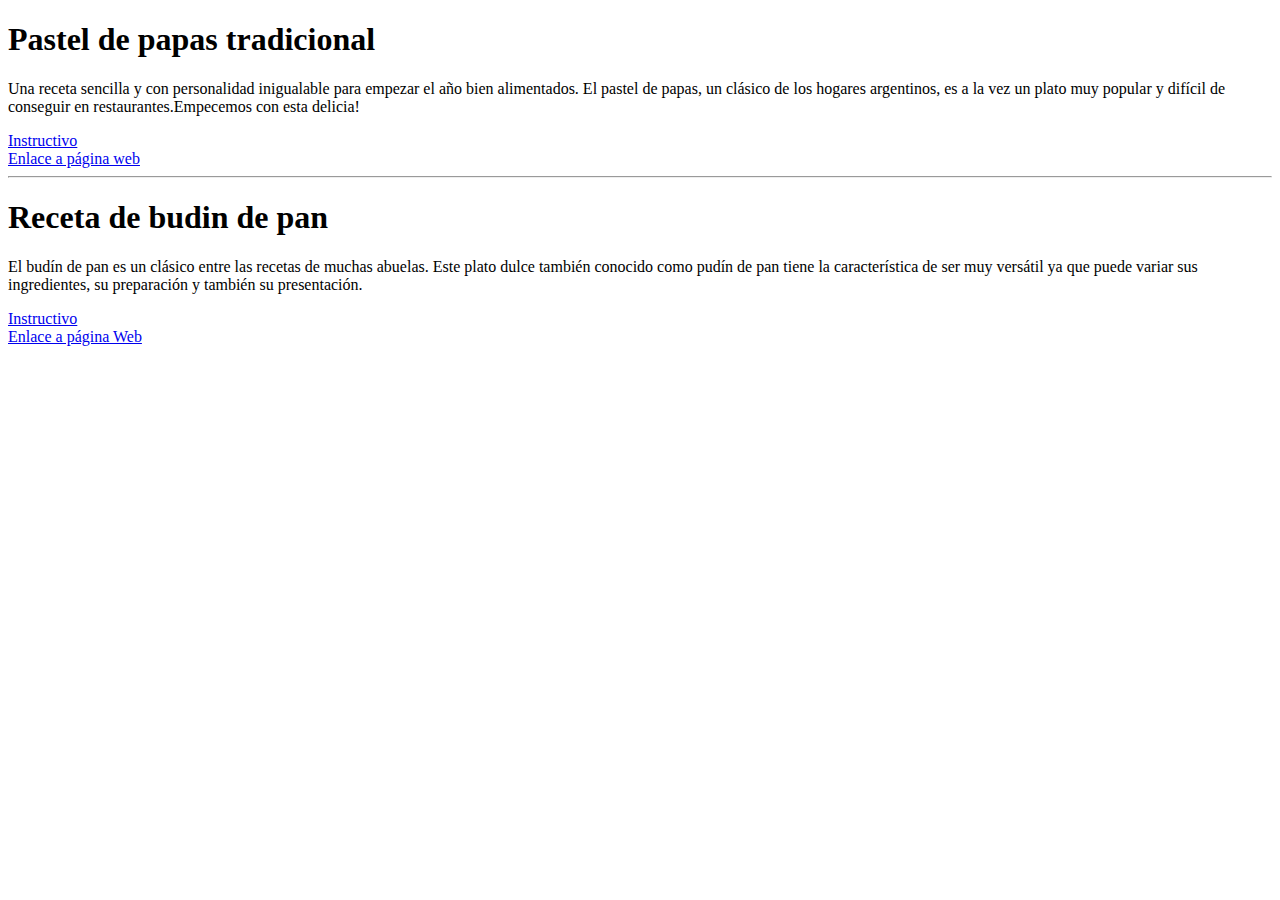
<file: tarea 1y2/index.html>
<!DOCTYPE html>
<html lang="es">
<head>
    <meta charset="UTF-8">
    <meta name="viewport" content="width=device-width, initial-scale=1.0">
    <title>Recetario</title>
</head>
<body>
  <h1>Pastel de papas tradicional</h1>
  <p>Una receta sencilla y con personalidad inigualable para empezar el año bien alimentados. El pastel de papas, un clásico de los hogares argentinos, es a la vez un plato muy popular y difícil de conseguir en restaurantes.Empecemos con esta delicia!</p> 
  <a href="https://www.paulinacocina.net/pastel-de-papas/15">Instructivo</a>
  <br>
  <a href="public/views/listas_pastel.html">Enlace a página web</a>
  <hr>
  <h1>Receta de budin de pan</h1>
  <p>El budín de pan es un clásico entre las recetas de muchas abuelas. Este plato dulce también conocido como pudín de pan tiene la característica de ser muy versátil ya que puede variar sus ingredientes, su preparación y también su presentación.</p>
  <a href="https://www.paulinacocina.net/budin-de-pan-4-pasos/10866">Instructivo</a>
  <br>
  <a href="public/views/listas_budin.html">Enlace a página Web</a>
</body>
</html>
</file>
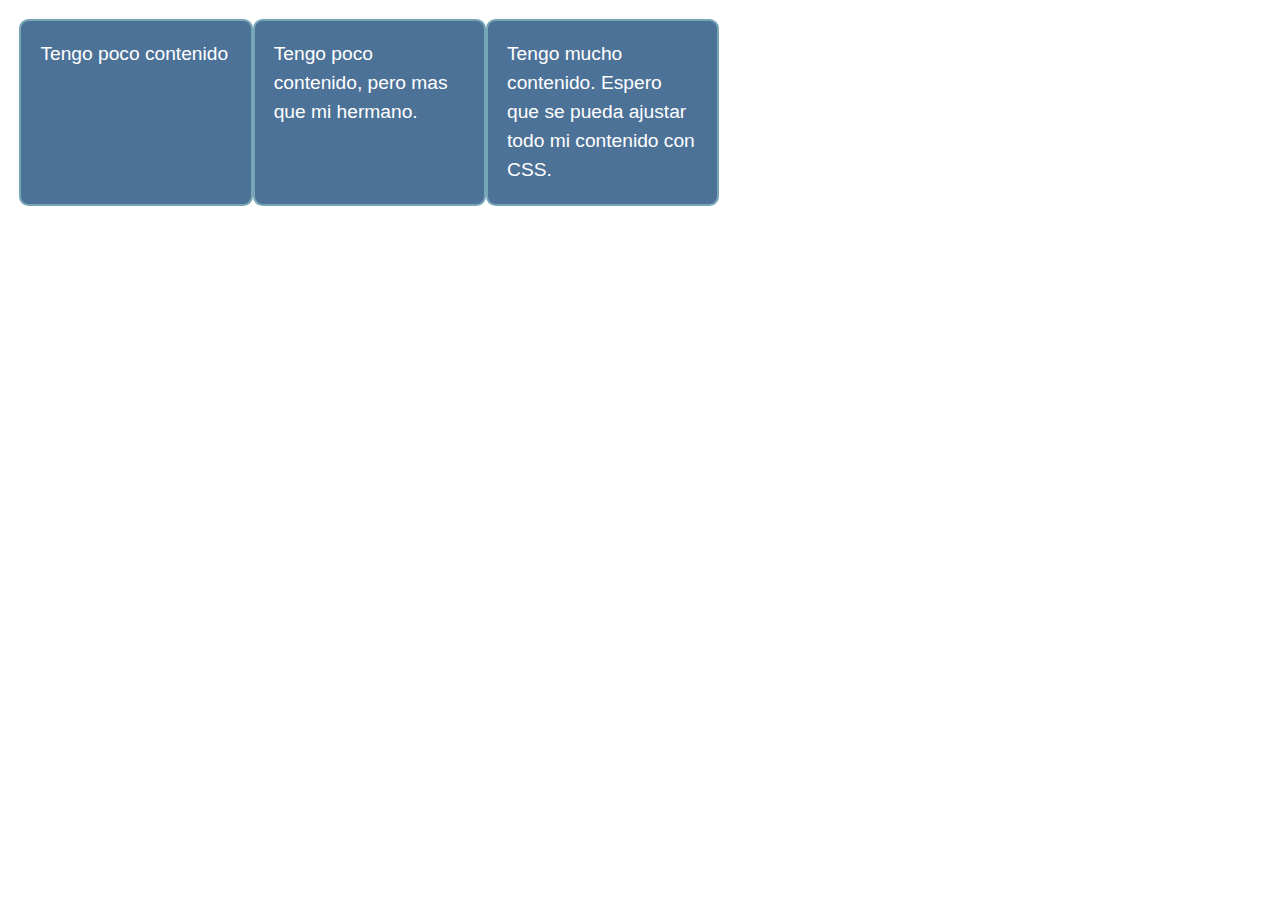
<file: tarea 4 - 5/ejercicio2/index.html>
<!DOCTYPE html>
<html lang="en-us">
<head>
    <meta charset="utf-8" />
    <meta name="viewport" content="width=device-width" />
    <title>Flexbox: ejercicio 2</title>
    <link rel="stylesheet" href="public/css/style.css">
</head>
<!--NO MODIFICAR-->
<body>
    <ul>
        <li class = "gris"  id = "caca">Tengo poco contenido</li>
        <li>Tengo poco contenido, pero mas que mi hermano.</li>
        <li>Tengo mucho contenido. Espero que se pueda ajustar todo mi contenido con CSS.</li>
    </ul>
</body>

</html>
</file>
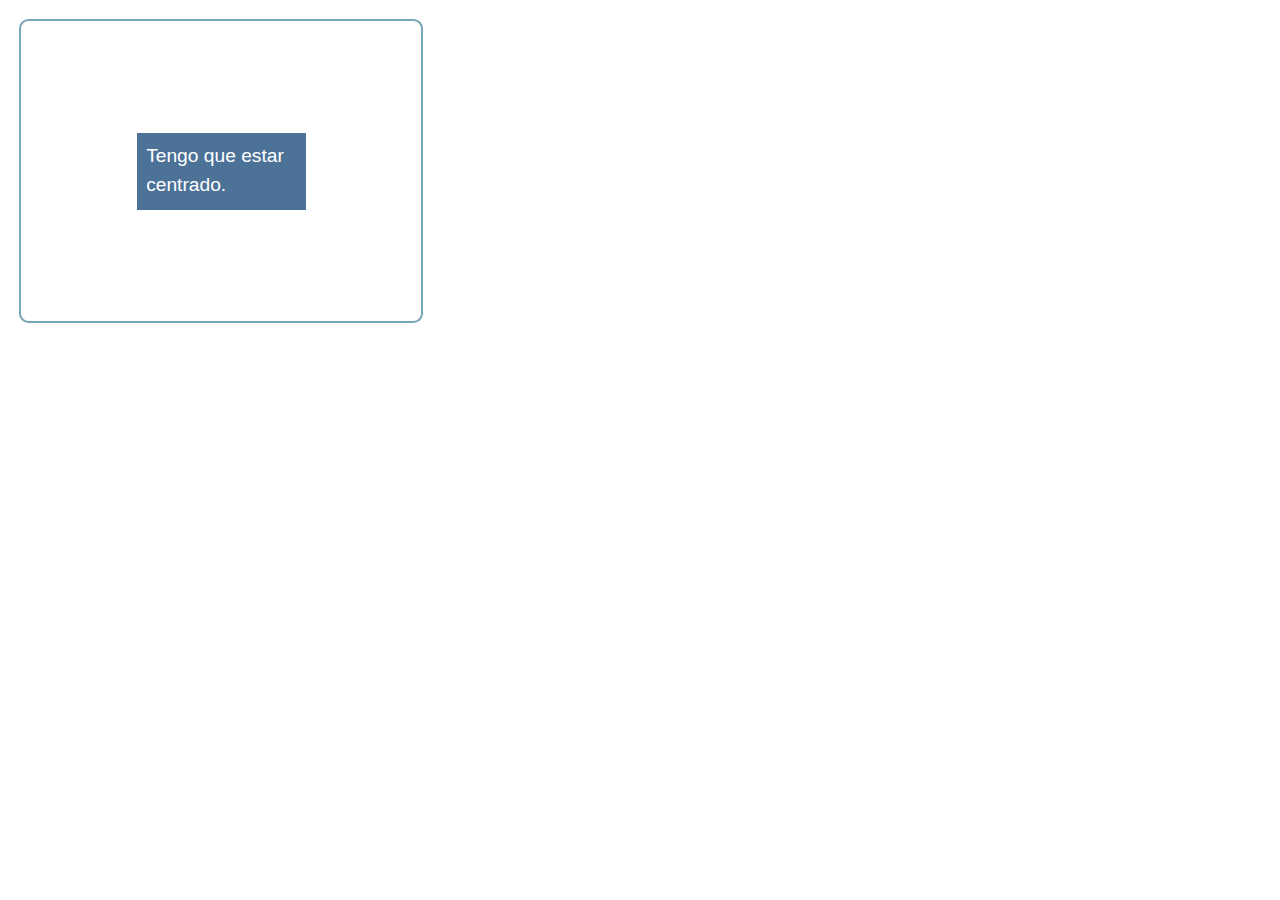
<file: tarea 4 - 5/ejercicio3/index.html>
<!DOCTYPE html>
<html lang="en-us">
<head>
    <meta charset="utf-8" />
    <meta name="viewport" content="width=device-width" />
    <title>Flexbox: Ejercicio 3</title>
    <link rel="stylesheet" href="public/css/style.css">
</head>
<!--NO MODIFICAR-->
<body>
    <div class="padre">
        <div class="hijo">Tengo que estar centrado.</div>
    </div>
</body>

</html>
</file>
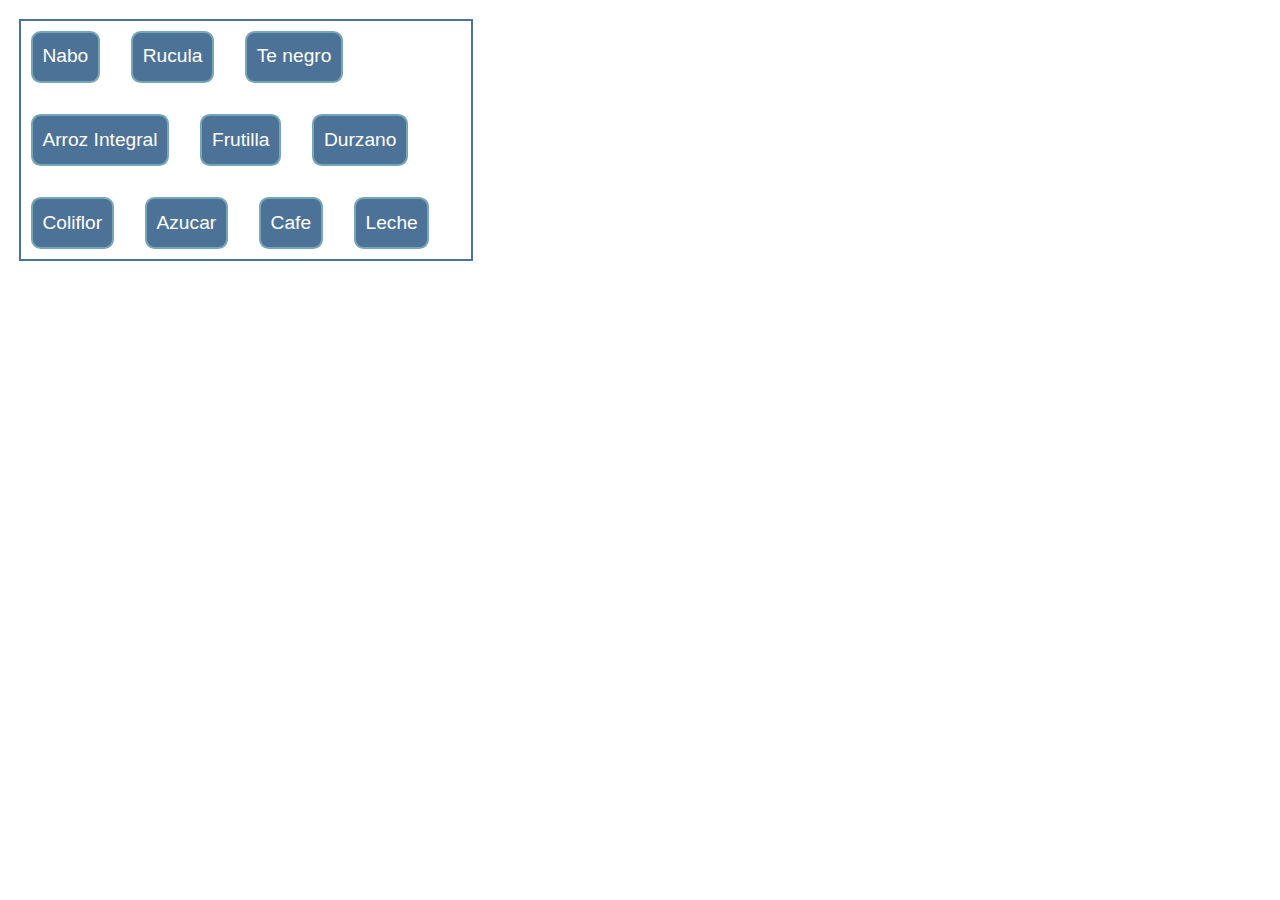
<file: tarea 4 - 5/ejercicio4/index.html>
<!DOCTYPE html>
<html lang="en-us">
<head>
    <meta charset="utf-8" />
    <meta name="viewport" content="width=device-width" />
    <title>Flexbox: Ejercicio 4</title>
    <link rel="stylesheet" href="public/css/style.css">
</head>
<!--NO MODIFICAR-->
<body>
    <ul>
        <li>Nabo</li>
        <li>Rucula</li>
        <li>Te negro</li>
        <li>Arroz Integral</li>
        <li>Frutilla</li>
        <li>Durzano</li>
        <li>Coliflor</li>
        <li>Azucar</li>
        <li>Cafe</li>
        <li>Leche</li>
    </ul>
</body>

</html>
</file>
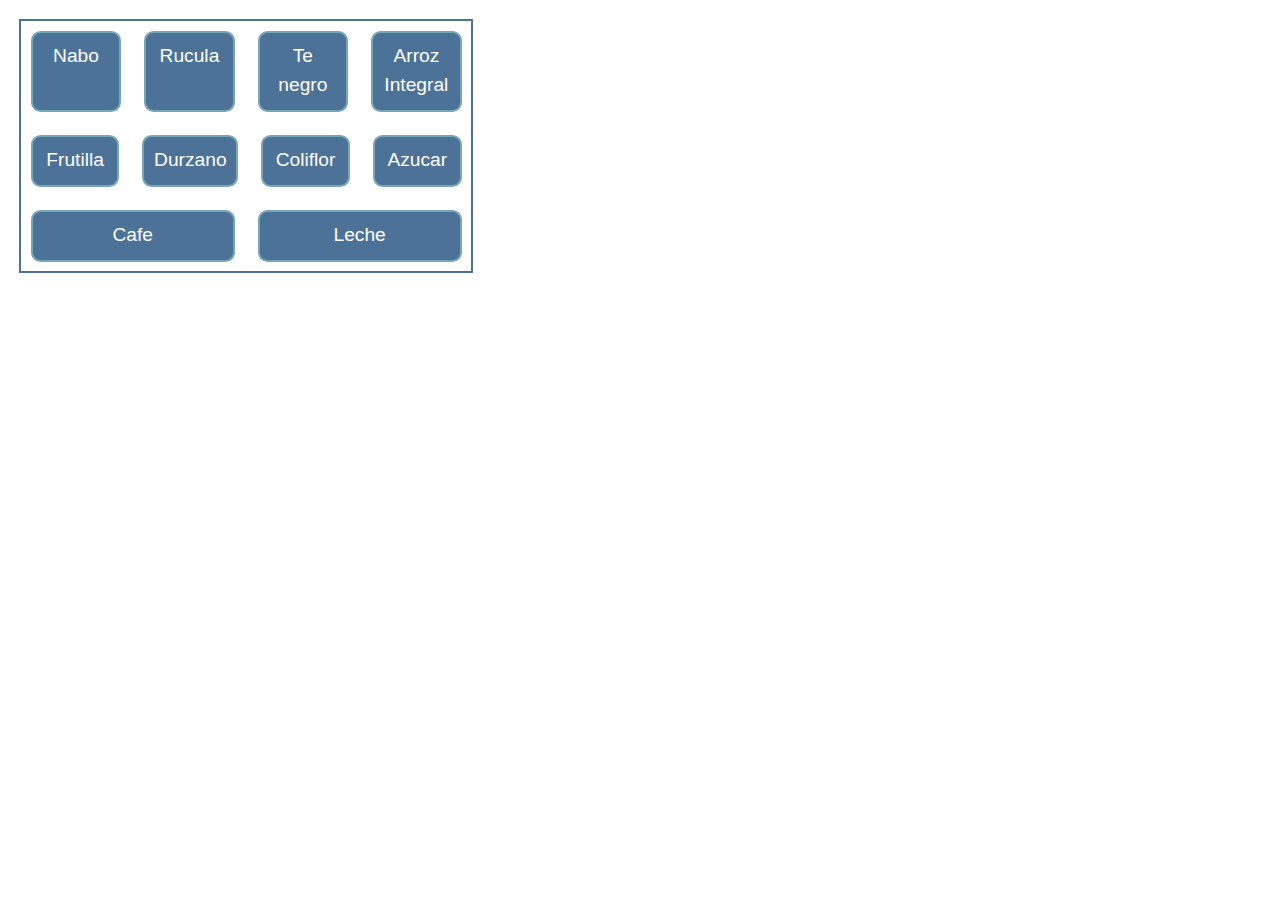
<file: tarea 4 - 5/ejercicio5/index.html>
<!DOCTYPE html>
<html lang="en-us">
<head>
    <meta charset="utf-8" />
    <meta name="viewport" content="width=device-width" />
    <title>Flexbox: Ejercicio 5</title>
    <link rel="stylesheet" href="public/css/style.css">
</head>
<!--NO MODIFICAR-->
<body>
    <ul>
        <li>Nabo</li>
        <li>Rucula</li>
        <li>Te negro</li>
        <li>Arroz Integral</li>
        <li>Frutilla</li>
        <li>Durzano</li>
        <li>Coliflor</li>
        <li>Azucar</li>
        <li>Cafe</li>
        <li>Leche</li>
    </ul>
</body>

</html>
</file>
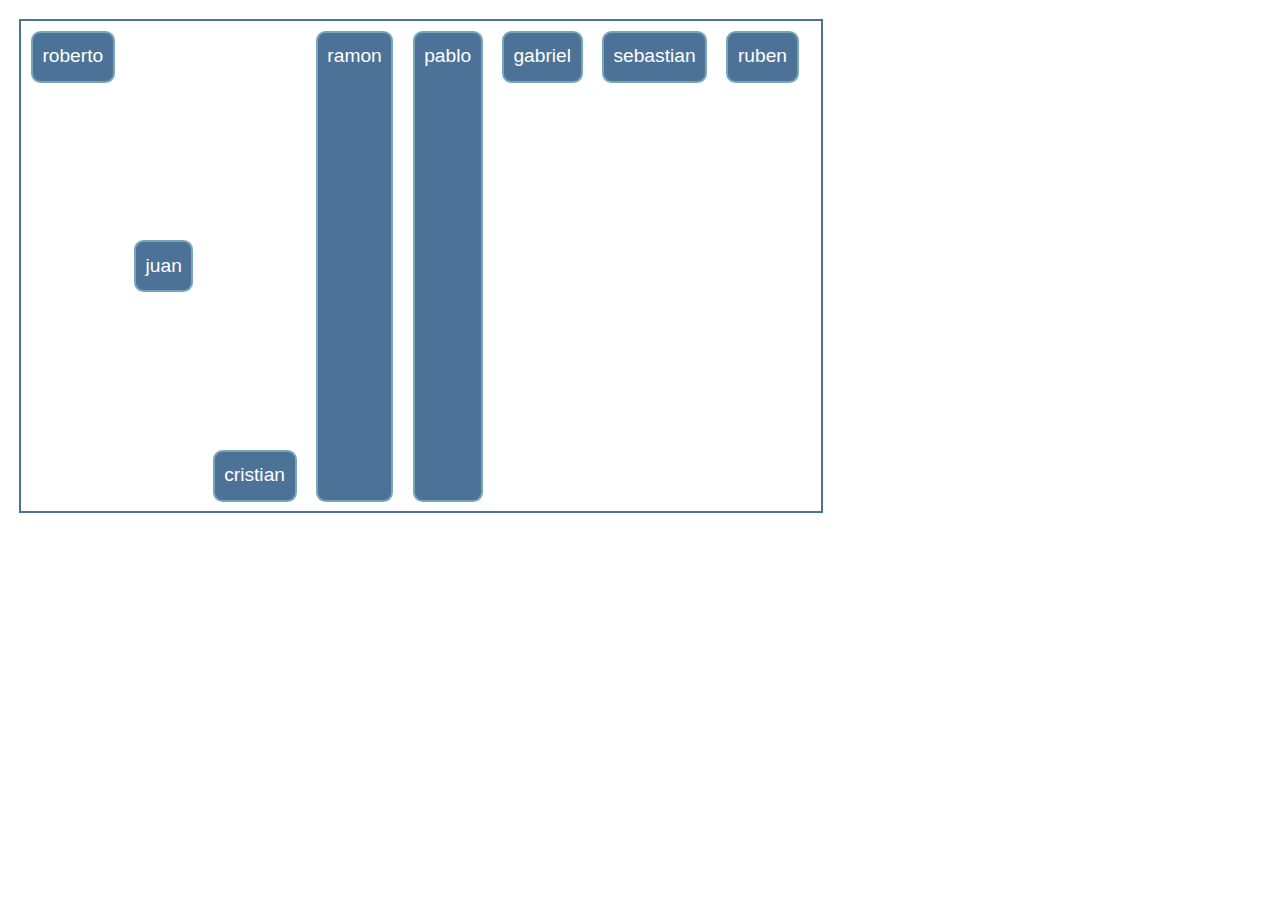
<file: tarea 4 - 5/ejercicio6/index.html>
<!DOCTYPE html>
<html lang="en-us">
<head>
    <meta charset="utf-8" />
    <meta name="viewport" content="width=device-width" />
    <title>Flexbox: Ejercicio 6</title>
    <link rel="stylesheet" href="public/css/style.css">
</head>
<!--NO MODIFICAR-->
<body>
    <ul>
        <li class="l1">juan</li>
        <li class="l2">cristian</li>
        <li class="l3">ramon</li>
        <li class="l4">pablo</li>
        <li class="l5">roberto</li>
        <li class="l6">gabriel</li>
        <li class="l7">sebastian</li>
        <li class="l8">ruben</li>
    </ul>
</body>

</html>
</file>
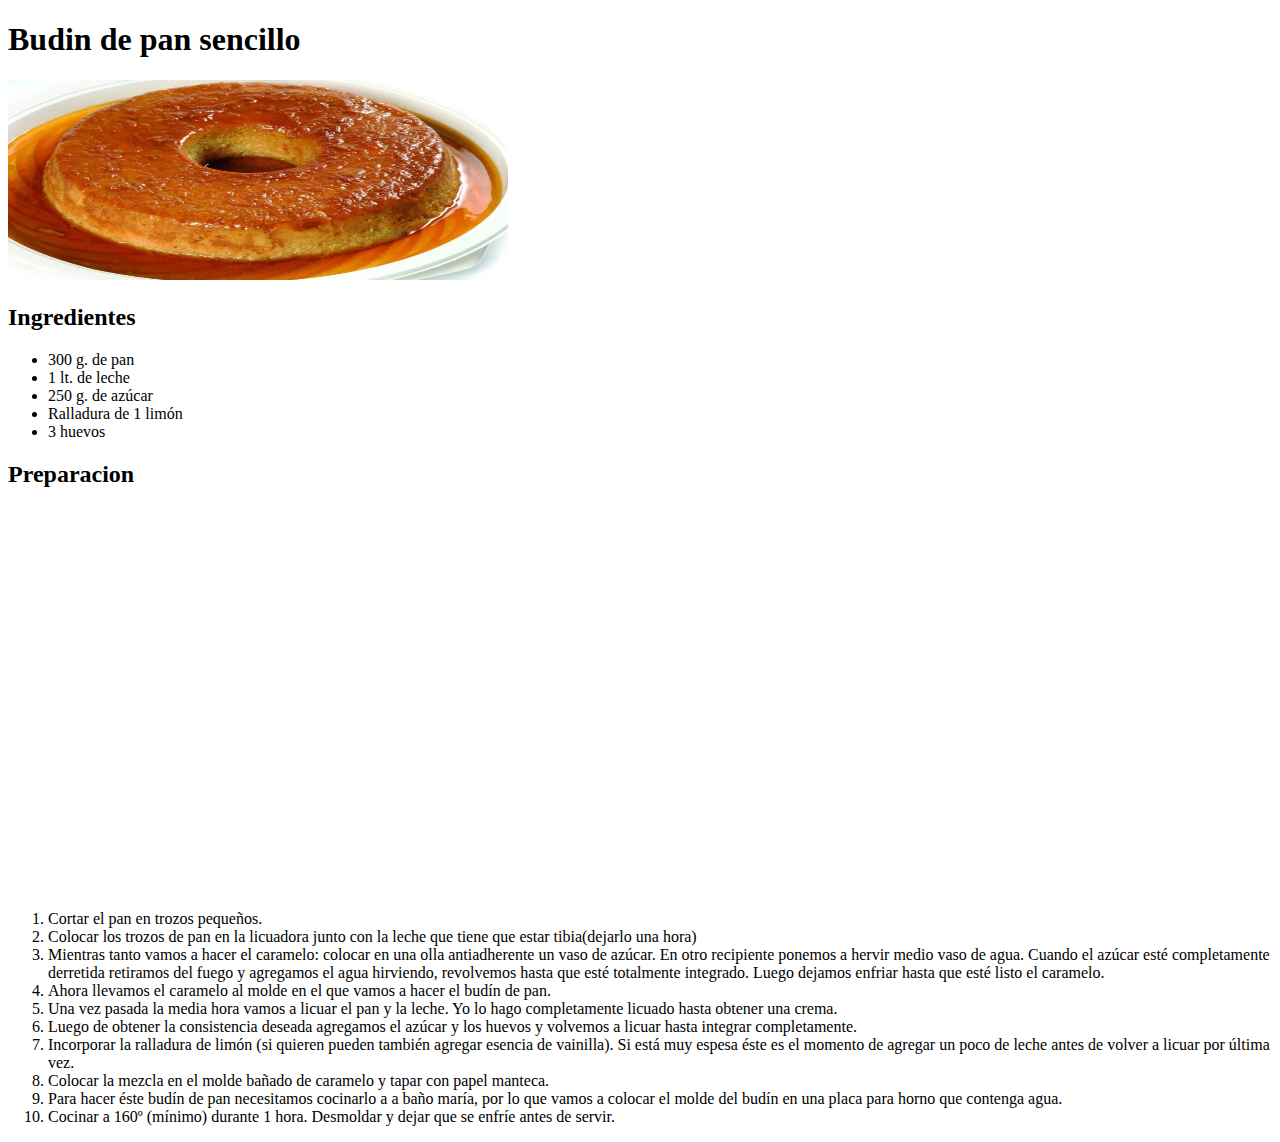
<file: tarea 1y2/public/views/listas_budin.html>
<!DOCTYPE html>
<html lang="en">
<head>
    <meta charset="UTF-8">
    <meta name="viewport" content="width=device-width, initial-scale=1.0">
    <title>Budin de pan</title>
</head>
<body>
    <h1>Budin de pan sencillo</h1>
<img height="200" width="500" src="../img/budin-de-pan-728x472.jpg" alt="">
<h2>Ingredientes</h2>
<ul><li>300 g. de pan</li>
<li>1 lt. de leche</li>
<li>250 g. de azúcar</li>
<li>Ralladura de 1 limón</li>
<li>3 huevos</li></ul>
<h2>Preparacion</h2>
<iframe width="679" height="382" src="https://www.youtube.com/embed/KcKe8z6ZjX0" title="CÓMO HACER BUDÍN DE PAN: Receta fácil en 4 pasos!" frameborder="0" allow="accelerometer; autoplay; clipboard-write; encrypted-media; gyroscope; picture-in-picture; web-share" referrerpolicy="strict-origin-when-cross-origin" allowfullscreen></iframe>
<ol><li>Cortar el pan en trozos pequeños.</li>
<li>Colocar los trozos de pan en la licuadora junto con la leche que tiene que estar tibia(dejarlo una hora)</li>
<li>Mientras tanto vamos a hacer el caramelo: colocar en una olla antiadherente un vaso de azúcar. En otro recipiente ponemos a hervir medio vaso de agua. Cuando el azúcar esté completamente derretida retiramos del fuego y agregamos el agua hirviendo, revolvemos hasta que esté totalmente integrado. Luego dejamos enfriar hasta que esté listo el caramelo.</li>
<li>Ahora llevamos el caramelo al molde en el que vamos a hacer el budín de pan.</li>
<li>Una vez pasada la media hora vamos a licuar el pan y la leche. Yo lo hago completamente licuado hasta obtener una crema.</li>
<li>Luego de obtener la consistencia deseada agregamos el azúcar y los huevos y volvemos a licuar hasta integrar completamente.</li>
<li>Incorporar la ralladura de limón (si quieren pueden también agregar esencia de vainilla). Si está muy espesa éste es el momento de agregar un poco de leche antes de volver a licuar por última vez.</li>
<li>Colocar la mezcla en el molde bañado de caramelo y tapar con papel manteca.</li>
<li>Para hacer éste budín de pan necesitamos cocinarlo a a baño maría, por lo que vamos a colocar el molde del budín en una placa para horno que contenga agua.</li>
<li>Cocinar a 160º (mínimo) durante 1 hora. Desmoldar y dejar que se enfríe antes de servir.</li></ol>
</body>
</html>
</file>
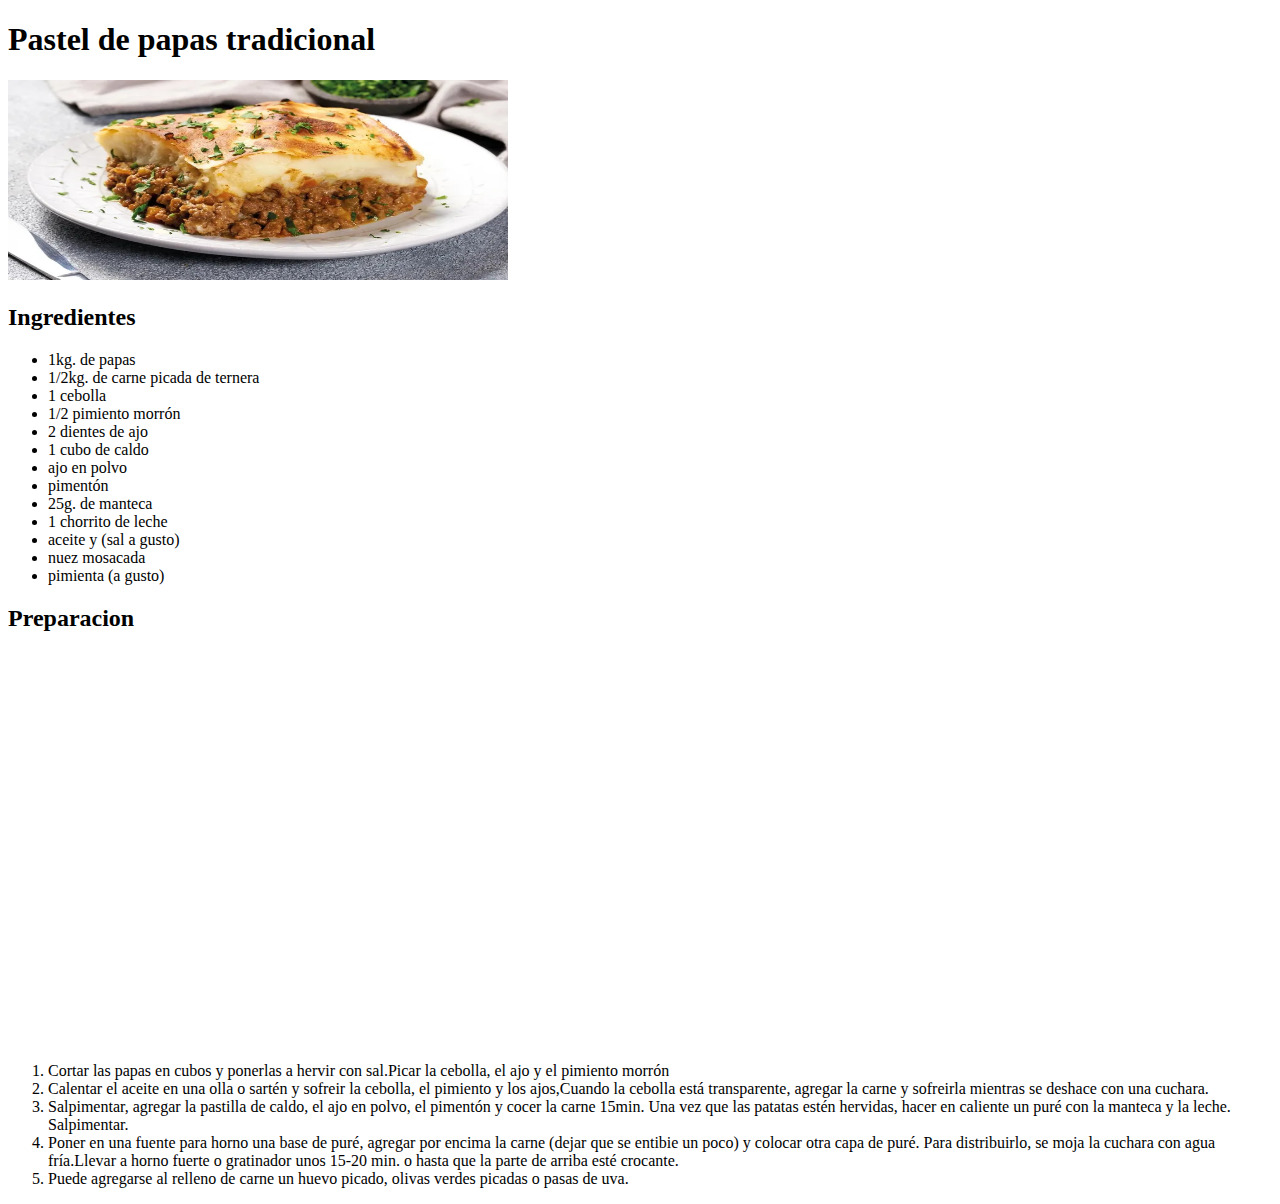
<file: tarea 1y2/public/views/listas_pastel.html>
<!DOCTYPE html>
<html lang="es">
<head>
    <meta charset="UTF-8">
    <meta name="viewport" content="width=device-width, initial-scale=1.0">
    <title>Pastel de papas tradicional</title>


</head>
<body>
    <h1>Pastel de papas tradicional</h1>
    <img height= "200" width="500" src="../img/pastel-papas.jpg" alt="pastel de papas">
    <h2>Ingredientes</h2>
    <ul><li>1kg. de papas</li>
    <li>1/2kg. de carne picada de ternera</li>
    <li>1 cebolla</li>
    <li>1/2 pimiento morrón</li>
    <li>2 dientes de ajo</li>
    <li>1 cubo de caldo</li>
    <li>ajo en polvo</li>
    <li>pimentón</li>
    <li>25g. de manteca</li>
    <li>1 chorrito de leche</li>
    <li>aceite y (sal a gusto)</li>
    <li>nuez mosacada</li>
    <li>pimienta (a gusto)</li>
    </ul>
    <h2>Preparacion</h2>
    <iframe width="693" height="390" src="https://www.youtube.com/embed/2dK_dtOMbyg" title="ARGENTINIAN POTATO PIE - #Paulina1Millón (spanish)" frameborder="0" allow="accelerometer; autoplay; clipboard-write; encrypted-media; gyroscope; picture-in-picture; web-share" referrerpolicy="strict-origin-when-cross-origin" allowfullscreen></iframe>
    <ol><li>Cortar las papas en cubos y ponerlas a hervir con sal.Picar la cebolla, el ajo y el pimiento morrón</li>
    <li>Calentar el aceite en una olla o sartén y sofreir la cebolla, el pimiento y los ajos,Cuando la cebolla está transparente, agregar la carne y sofreirla mientras se deshace con una cuchara.</li>
<li>Salpimentar, agregar la pastilla de caldo, el ajo en polvo, el pimentón y cocer la carne 15min. Una vez que las patatas estén hervidas, hacer en caliente un puré con la manteca y la leche. Salpimentar.</li>
<li>Poner en una fuente para horno una base de puré, agregar por encima la carne (dejar que se entibie un poco) y colocar otra capa de puré. Para distribuirlo, se moja la cuchara con agua fría.Llevar a horno fuerte o gratinador unos 15-20 min. o hasta que la parte de arriba esté crocante.</li>
<li>Puede agregarse al relleno de carne un huevo picado, olivas verdes picadas o pasas de uva.</li>
</ol>
    
</body>
</html>
</file>
<file: tarea 4 - 5/ejercicio2/public/css/style.css>
/*NO MODIFICAR*/

body {
    background-color: #fff;
    color: #333;
    font: 1.2em / 1.5 Helvetica Neue, Helvetica, Arial, sans-serif;
    padding: 1em;
    margin: 0;
}

ul {
    max-width: 700px;
    list-style:none;
    padding: 0;
    margin: 0;
}

li {
    background-color: #4D7298;
    border: 2px solid #77A6B6;
    border-radius: .5em;
    color: #fff;
    padding: .5em;
}

/*MODIFICAR DESDE ACA*/
/*Los elementos de la lista son todos de diferentes tamaños, pero queremos que se muestren como tres columnas del mismo tamaño, sin importar el contenido de cada elemento*/
ul {
    display: flex;
    
}

li {
    width: 33%;
    padding: 1em;
}
</file>
<file: tarea 4 - 5/ejercicio3/public/css/style.css>
/*NO MODIFICAR*/

body {
    background-color: #fff;
    color: #333;
    font: 1.2em / 1.5 Helvetica Neue, Helvetica, Arial, sans-serif;
    padding: 1em;
    margin: 0;
}

.padre {
    border: 2px solid #77A6B6;
    border-radius: .5em;
    width: 400px;
    height: 300px;
}

.hijo {
    background-color: #4D7298; 
    color: #fff;
    padding: .5em;
    width: 150px;
}

/*DESDE ACA MODIFICAR*/
/*Usar flexbox para centrar al elemento clase hijo dentro del contenedor clase padre.*/
.padre {
    display: flex;
    justify-content: center;
    align-items: center;
}
</file>
<file: tarea 4 - 5/ejercicio4/public/css/style.css>
/*NO MODIFICAR*/

body {
    background-color: #fff;
    color: #333;
    font: 1.2em / 1.5 Helvetica Neue, Helvetica, Arial, sans-serif;
    padding: 1em;
    margin: 0;
}

ul {
    width: 450px;
    list-style:none;
    padding: 0;
    margin: 0;
    border: 2px solid #4D7298;
}

li {
    background-color: #4D7298;
    border: 2px solid #77A6B6;
    border-radius: .5em;
    color: #fff;
    padding: .5em;
    margin: .5em;
}

/*DESDE ACA MODIFICAR*/
/*Organiza los elementos en 3 filas: 3 en la primera, 3 en la segunda, y 4 en la última*/
/* Estilo para el contenedor ul */
ul {
    display: flex;
    flex-wrap: wrap; 
    gap: 12px;
    padding: 0;
    margin: 0;
}

/* Estilo para cada elemento li */
li {
    background-color: #4D7298;
    border: 2px solid #77A6B6;
    border-radius: 0.5em;
    color: #fff;
    padding: .5em;
    text-align: center;
    box-sizing: border-box;
}
</file>
<file: tarea 4 - 5/ejercicio5/public/css/style.css>
/*NO MODIFICAR*/

body {
    background-color: #fff;
    color: #333;
    font: 1.2em / 1.5 Helvetica Neue, Helvetica, Arial, sans-serif;
    padding: 1em;
    margin: 0;
}

ul {
    width: 450px;
    list-style:none;
    padding: 0;
    margin: 0;
    border: 2px solid #4D7298;
}

li {
    background-color: #4D7298;
    border: 2px solid #77A6B6;
    border-radius: .5em;
    color: #fff;
    padding: .5em;
    margin: .5em;
}

/*DESDE ACA MODIFICAR*/
/*Los elementos deben estar en tres filas ocupando a su padre, ver tarea para referencia de como debe quedar*/
ul {
    display: flex;
    flex-wrap: wrap;
    justify-content: center;
    gap: 0.2em;
}

li {
    flex: 1 1 10%;
    text-align: center;
}
</file>
<file: tarea 4 - 5/ejercicio6/public/css/style.css>
/*NO MODIFICAR*/

body {
    background-color: #fff;
    color: #333;
    font: 1.2em / 1.5 Helvetica Neue, Helvetica, Arial, sans-serif;
    padding: 1em;
    margin: 0;
}

ul {
    width: 800px;
    height: 490px;
    list-style:none;
    padding: 0;
    margin: 0;
    border: 2px solid #4D7298;
}

li {
    background-color: #4D7298;
    border: 2px solid #77A6B6;
    border-radius: .5em;
    color: #fff;
    padding: .5em;
    margin: .5em;
}

/*DESDE ACA MODIFICAR*/
/* Modificar los siguientes elementos para que se vea como en la imagen de la consigna */
ul {
    display: flex;
    flex-wrap: wrap;

}

.l5 {
    align-self: flex-start;
    order: 1;
}

.l1 {
    align-self: center;
    order: 2;
}

.l2 {
    align-self: flex-end;
    order: 3;
}

.l3, .l4 {
    order: 4;
}

.l6, .l7, .l8 {
    order: 5;
    align-self: flex-start;
}
</file>
